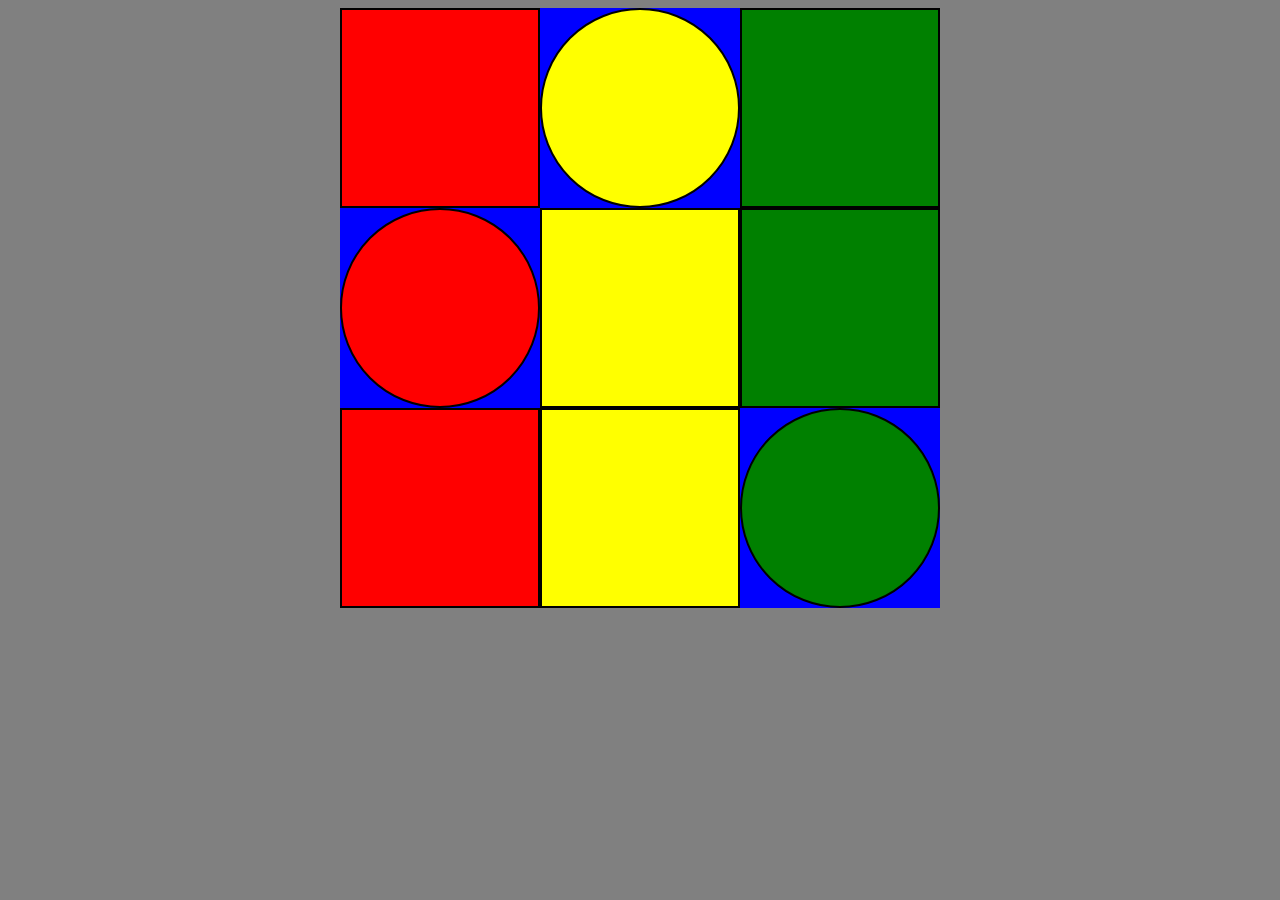
<file: task.html>
<!DOCTYPE html>
 <html lang="en">
 <head>
     <meta charset="UTF-8">
     <meta name="viewport" content="width=device-width, initial-scale=1.0">
     <meta http-equiv="X-UA-Compatible" content="ie=edge">
     <link rel="stylesheet" href="css/task.css">
     <title>Task</title>
 </head>
 <body>
     <div class="mainDiv">
         <div class="red"></div>
         <div class="yellow-box"></div>
         <div class="green"></div>
         <div class="red-box"></div>
         <div class="yellow"></div>
         <div class="green"></div>
         <div class="red"></div>
         <div class="yellow"></div>
         <div class="green-box"></div>
     </div>
     
 </body>
 </html>
</file>
<file: css/task.css>
html {
    box-sizing: border-box;
}
body {
    background-color: gray;
}
.mainDiv {
    width: 600px;
    height: 600px;
    background-color: blue;
    margin: 0 auto;
    font-size: 0;
}
.mainDiv > div {
    border: 2px solid black;
    box-sizing: border-box;
    display: inline-block;
    width: 200px;
    height: 200px;
}
.red, .red-box {
    background-color: red;
}
.yellow, .yellow-box {
    background-color: yellow;
}
.green, .green-box {
    background-color: green;
}
.yellow-box, .green-box, .red-box{
    border-radius: 50%;
}
</file>
